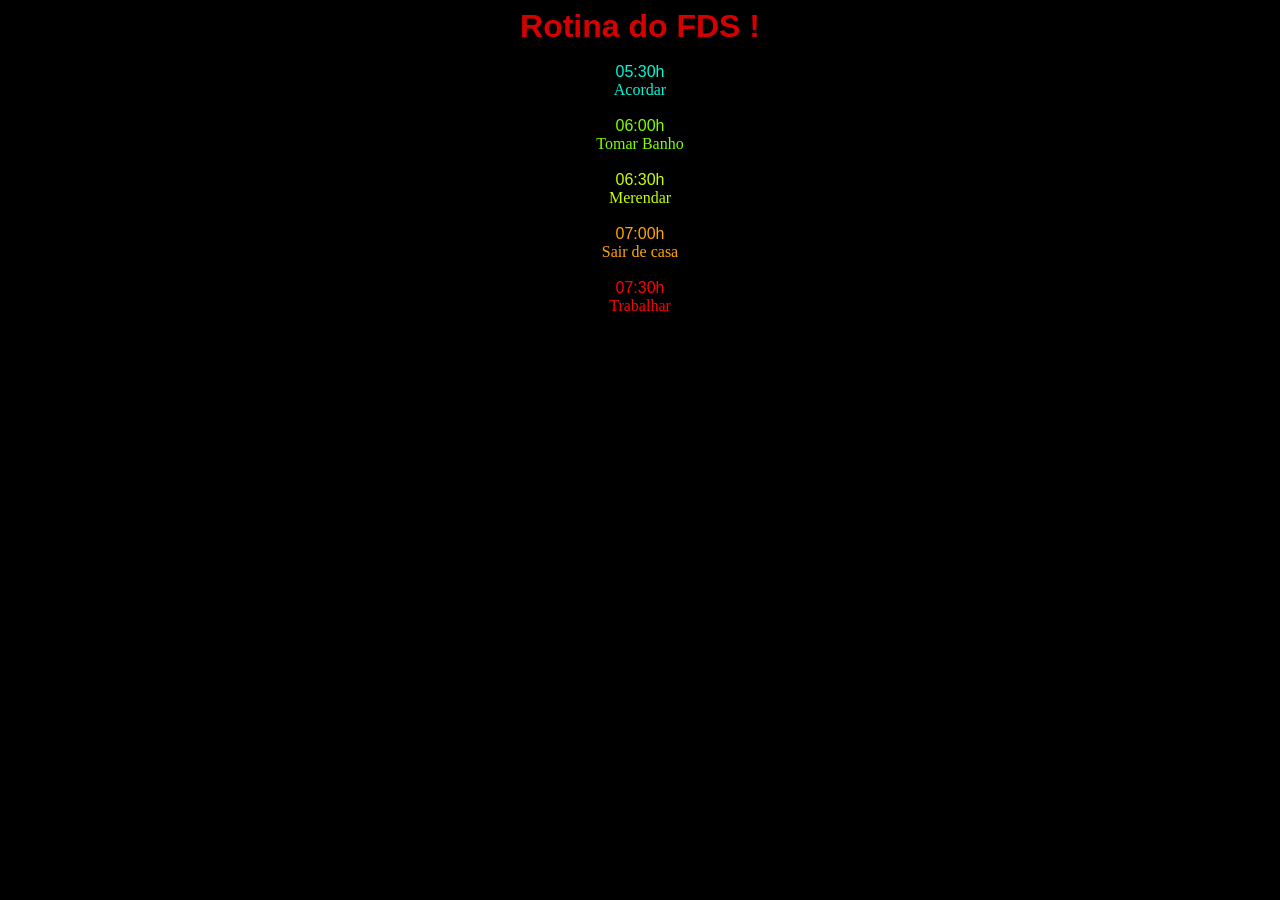
<file: lista.html>
<!DOCTYPE html>
<html lang="en">
<head>
    <meta charset="UTF-8">
    <meta name="viewport" content="width=device-width, initial-scale=1.0">
    <title>Document</title>
    <link rel="stylesheet" href="lista.css">
</head>
<body>

    <h1>Rotina do FDS !</h1><br>
    <ul>
        <label class="a">05:30h</label> <li class="um">Acordar</li><br>
        <label class="b">06:00h</label> <li class="dois">Tomar Banho</li><br>
        <label class="c">06:30h</label> <li class="tres">Merendar</li><br>
        <label class="d">07:00h</label> <li class="quatro">Sair de casa</li><br>
        <label class="e">07:30h</label> <li class="cinco">Trabalhar</li><br>
    </ul>
    
</body>
</html>
</file>
<file: lista.css>
body{background-color: black;}

h1{ color: rgb(213, 0, 0);
font-family: Impact, Haettenschweiler, 'Arial Narrow Bold', sans-serif;
text-align: center;
padding: 0; 
margin: 0;}

ul{text-align: center;
padding: 0;
margin: 0;}



.a 
{color: rgb(0, 249, 216);
font-family: 'Franklin Gothic Medium', 'Arial Narrow', Arial, sans-serif;}

.um{color: rgb(0, 249, 216);
text-align: center;}



.b
{color: rgb(128, 255, 0);
font-family: 'Franklin Gothic Medium', 'Arial Narrow', Arial, sans-serif;}

.dois{color: rgb(128, 255, 0);}




.c
{color: rgb(200, 255, 0);
font-family: 'Franklin Gothic Medium', 'Arial Narrow', Arial, sans-serif;}

.tres{color: rgb(200, 255, 0);}




.d
{color: rgb(255, 166, 0);
font-family: 'Franklin Gothic Medium', 'Arial Narrow', Arial, sans-serif;}

.quatro{color: rgb(255, 166, 0);}




.e
{color: rgb(255, 0, 0);
font-family: 'Franklin Gothic Medium', 'Arial Narrow', Arial, sans-serif;}
.cinco{color: rgb(255, 0, 0);}
</file>
